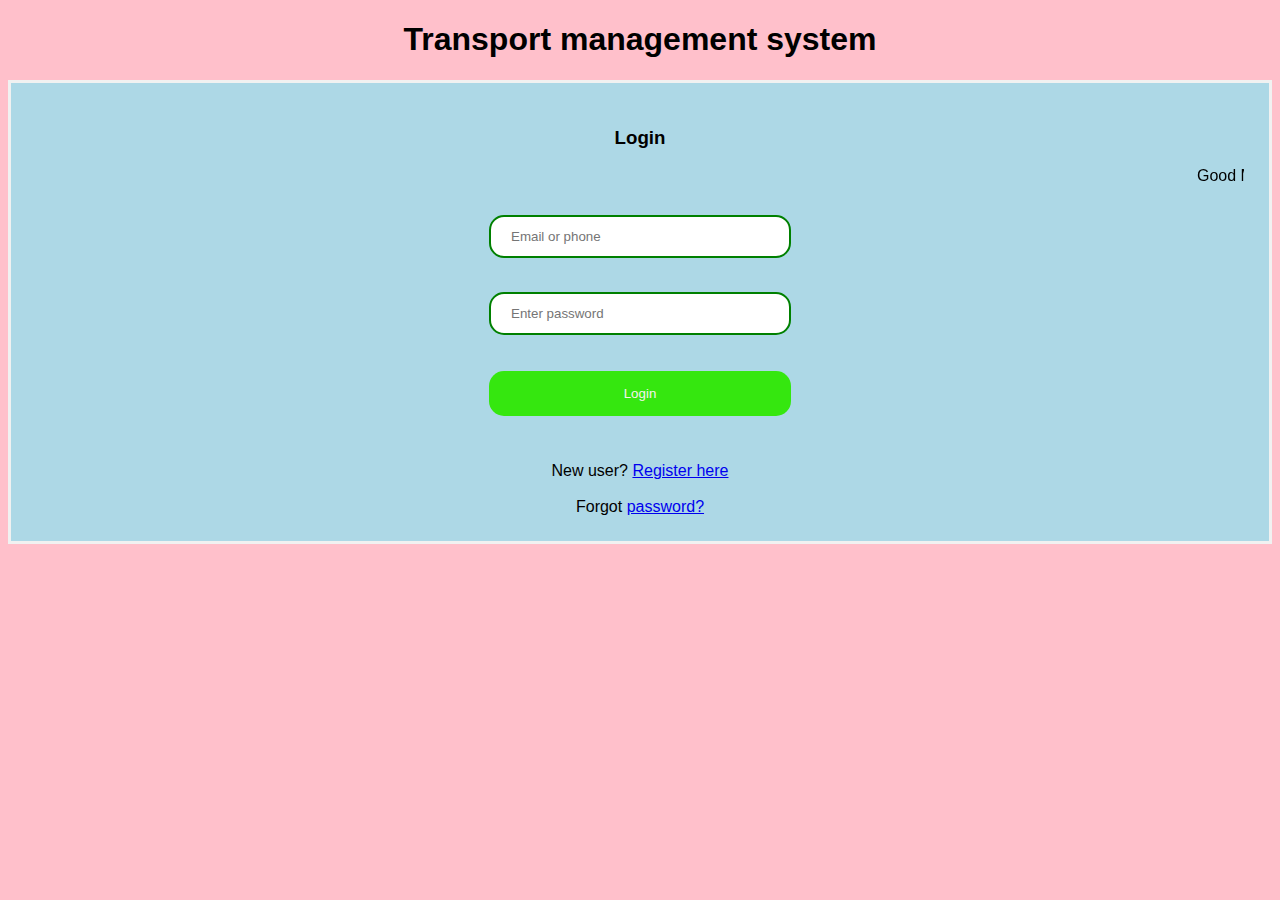
<file: TMS/index.html>
<!DOCTYPE html>   
<html>   
<head>  
<meta name="viewport" content="width=device-width, initial-scale=1">  
<title> Login Page </title>  
<style>   
Body {  
  font-family: Calibri, Helvetica, sans-serif;  
  background-color: pink;  
  text-align: center;
}  
button {   
       background-color:#35e70f;   
       width: 25%;  
        color: rgb(247, 243, 238);   
        padding: 15px;   
        margin: 10px 0px;   
        border: none;   
        cursor: pointer;   
        border-radius: 15px;
      
         }   
 form {   
        border: 3px solid #f1f1f1;   
    }   
 input[type=number], input[type=password] {   
        width: 25%;   
        margin: 8px 0;  
        padding: 12px 20px;   
        display: inline-block;   
        border: 2px solid green;   
        box-sizing: border-box;   
        border-radius: 15px;
    }  
 button:hover {   
        opacity: 0.7;   
    }   
  .cancelbtn {   
        width: auto;   
        padding: 10px 18px;  
        margin: 10px 5px;  
    }   
        
     
 .container {   
        padding: 25px;   
        background-color: lightblue;  
    }   
</style>   
</head>    
<body>    
    <center> <h1>Transport management system</h1> </center>   
    <form action="API/login.php"method="POST"> 
        
        <div class="container">  <h3>Login</h3> 
            <marquee>Good Morning, Good Afternoon, Good Evening, Good Night</marquee><br><br>
        
            <input type="number"name="mobile"placeholder="Email or phone"><br><br>
            <input type="password" name="password" placeholder="Enter password"><br><br>
            <button type="submit">Login</button>   <center>  
            <br><br>  
            New user?  <a href="Routes/register.html">Register here</a> <br><br>
            Forgot <a href="#"> password? </a>   </center>
        </div>   
    </form>     
</body>     
</html>  
        </body>
    </head>
</html>
</file>
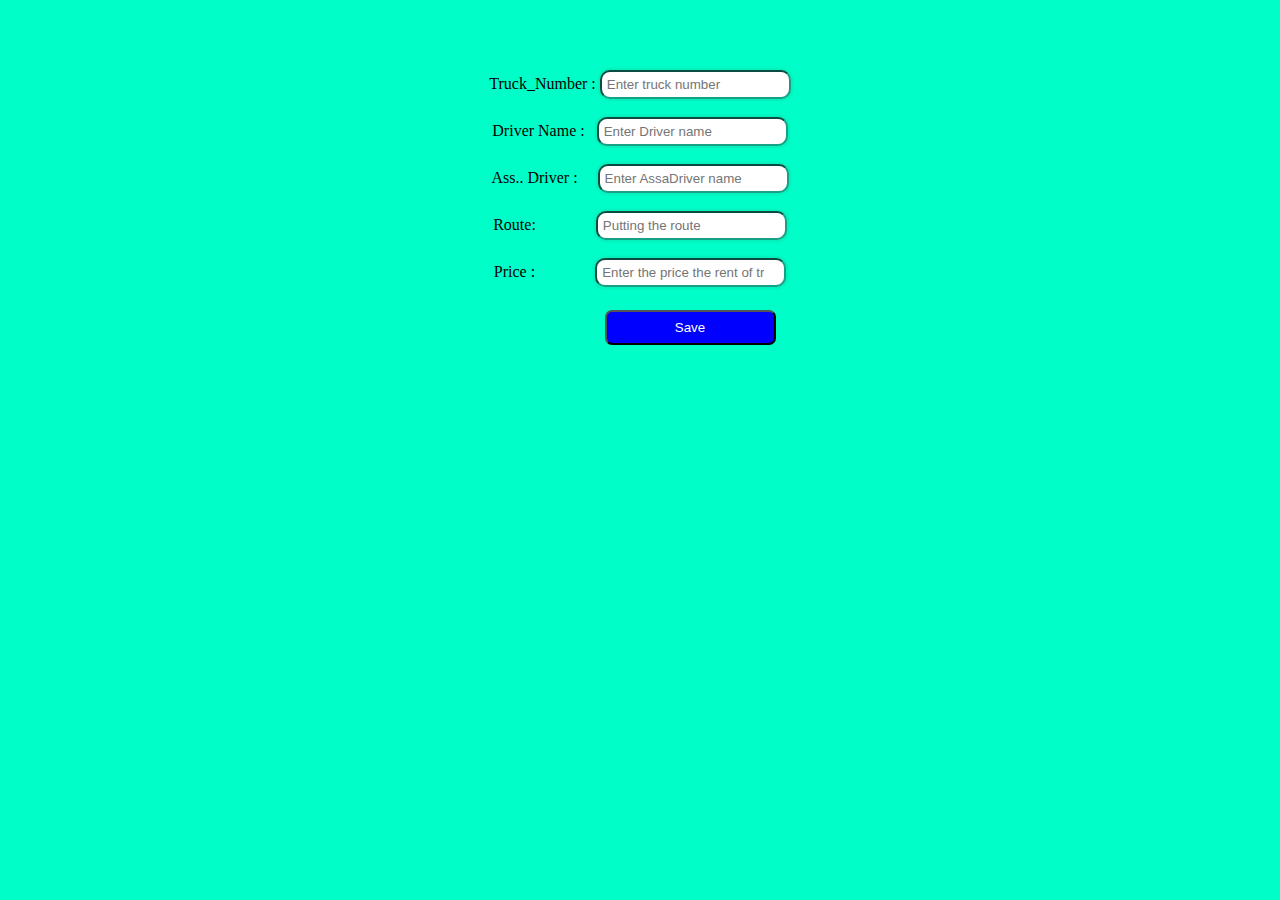
<file: TMS/add.html>
<html>
    <head>
        <title>Transportation management system</title>
        <head><title>Transportation management system</title>  
    <link rel="stylesheet" href="css/style.css">
    </head>
    
    <body>
    

        <form action="add.php"method="POST">
        <body>
            <style>
                 body{
                    background-color:rgb(0, 255, 200);
                    text-align: center;
                    margin:20px;
                    padding:50px;
                    
                 }
               
    
                #btn0{
                    border-radius: 7px;
        padding: 8px;
        margin: 2%;
        background-color: blue;
        color: white;
        width: 15%;
                }
                input{
        padding: 5px;
        border-radius: 10px;
    }
    </style>
        Truck_Number :
            <input type="text"name="number"placeholder="Enter truck number"><br><br>
            Driver Name :  &nbsp;&nbsp;<input type="text"name="D_name"placeholder="Enter Driver name"><br><br>
            Ass.. Driver :&#160;&#160; &nbsp;&nbsp;<input type="text"name="A_Driver"placeholder="Enter AssaDriver name"><br><br>
    
            Route: &nbsp;&nbsp;&nbsp;&nbsp; &nbsp;&nbsp;&nbsp;&nbsp; &nbsp;&nbsp;&nbsp;&nbsp;<input type="text"name="route"placeholder="Putting the route"><br><br>
    
            Price : &nbsp;&nbsp;&nbsp;&nbsp; &nbsp;&nbsp;&nbsp;&nbsp; &nbsp;&nbsp;&nbsp;&nbsp;<input type="number"name="price"placeholder="Enter the price the rent of truck"><br>

           &nbsp;&nbsp;&nbsp;&nbsp; &nbsp;&nbsp;&nbsp;&nbsp; &nbsp;&nbsp;&nbsp;&nbsp; &nbsp;&nbsp;&nbsp;&nbsp; &nbsp;&nbsp;&nbsp;&nbsp;
           <button id="btn0">Save</button>
            
    </form>
        </body>
    </html>
</file>
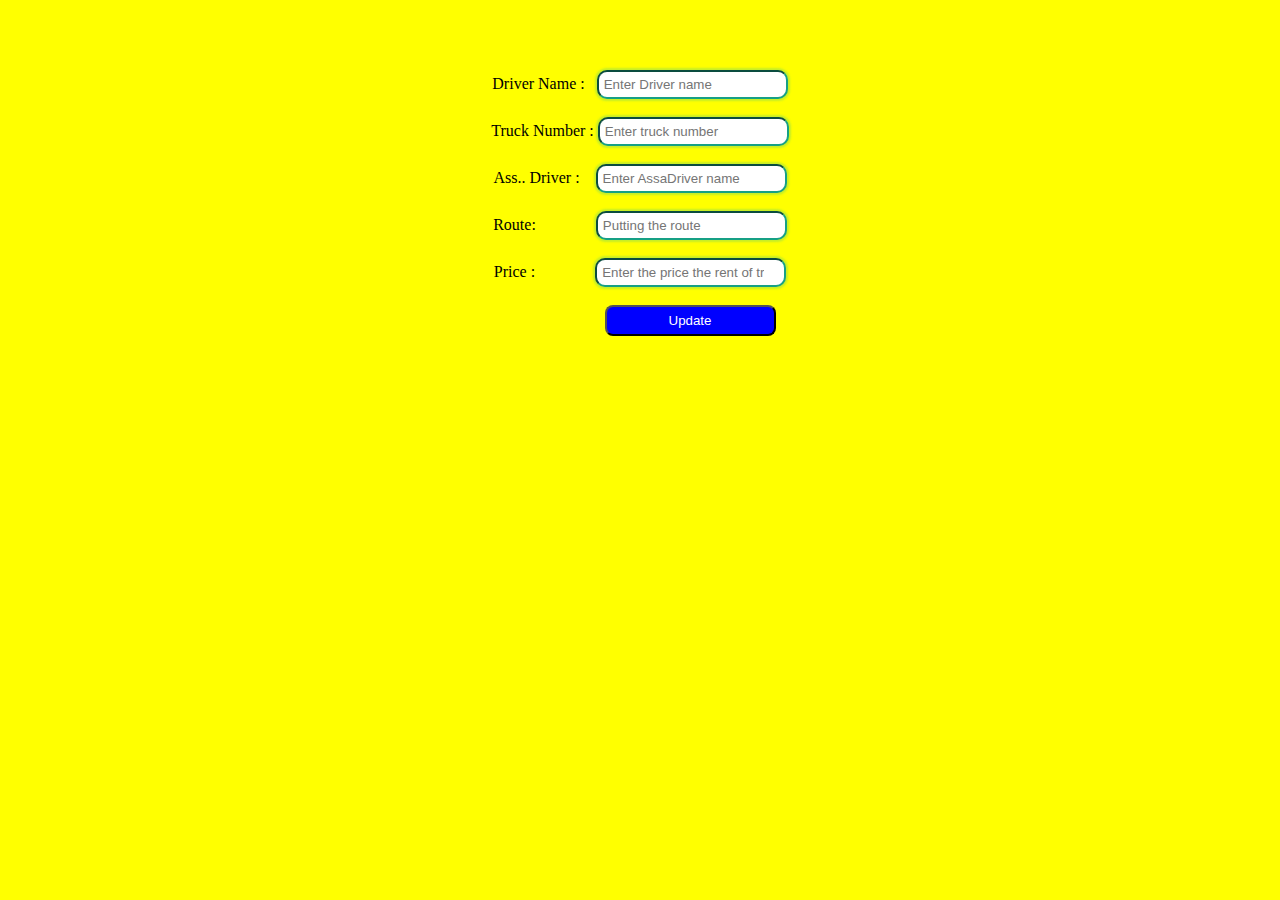
<file: TMS/edit.html>
<html>
    <head>
        <title>Transportation management system</title>
        <head><title>Transportation management system</title>  
    <link rel="stylesheet" href="css/style.css">
    </head>
    <body>
    

    <form action="edit.php"method="POST">
    <body>
        <style>
             body{
                background-color:yellow;
                text-align: center;
                margin:20px;
                padding:50px;
                
             }
           
            #btn0{
                border-radius: 8px;
    padding: 6px;
    background-color: blue;
    color: white;
    width:15%;
            }
            
            input{
    padding: 5px;
    border-radius: 10px;
}
</style>
  
        Driver Name :  &nbsp;&nbsp;<input type="text"name="D_name"placeholder="Enter Driver name"><br><br>
        Truck Number :
        <input type="text"name="number"placeholder="Enter truck number"><br><br>
        Ass.. Driver :&nbsp;&nbsp;&nbsp;&nbsp;<input type="text"name="A_Driver"placeholder="Enter AssaDriver name"><br><br>

        Route: &nbsp;&nbsp;&nbsp;&nbsp; &nbsp;&nbsp;&nbsp;&nbsp; &nbsp;&nbsp;&nbsp;&nbsp;<input type="text"name="route"placeholder="Putting the route"><br><br>

        Price : &nbsp;&nbsp;&nbsp;&nbsp; &nbsp;&nbsp;&nbsp;&nbsp; &nbsp;&nbsp;&nbsp;&nbsp;<input type="number"name="price"placeholder="Enter the price the rent of truck"><br><br>
        &nbsp;&nbsp;&nbsp;&nbsp;&nbsp;&nbsp;&nbsp;&nbsp;&nbsp;&nbsp;&nbsp;&nbsp;&nbsp;&nbsp;&nbsp;&nbsp;&nbsp;&nbsp;&nbsp;&nbsp;&nbsp;&nbsp;&nbsp;&nbsp;
            &nbsp;&nbsp;&nbsp;&nbsp;<button id="btn0">Update</button>&nbsp;&nbsp;&nbsp;&nbsp;
        
</form>
    </body>
</html>
</file>
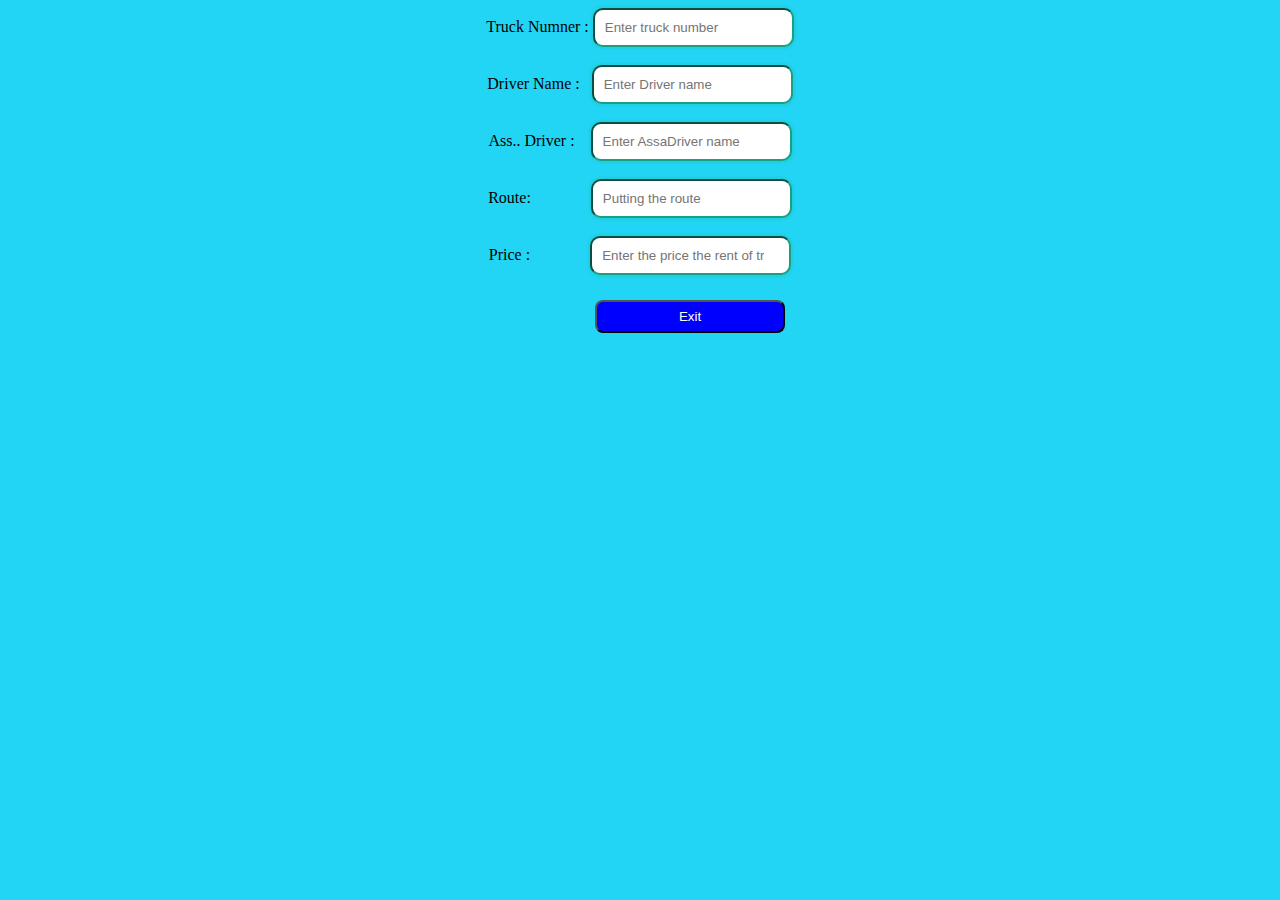
<file: TMS/view.html>
<html>
    <head>
        <title>Transportation management system</title>
        <head><title>Transportation management system</title>  
    <link rel="stylesheet" href="css/style.css">
    </head>
    <body>
    <style>
        #btn0{
                    border-radius: 8px;
        padding: 7px;
        margin: 2%;
        background-color: blue;
        color: white;
        width: 15%;
                }
    </style>

    <form action="">
    Truck Numner :
        <input type="text"name="number"placeholder="Enter truck number"><br><br>
        Driver Name :  &nbsp;&nbsp;<input type="text"name="name"placeholder="Enter Driver name"><br><br>
        Ass.. Driver :&nbsp;&nbsp;&nbsp;&nbsp;<input type="text"name="assdriver"placeholder="Enter AssaDriver name"><br><br>

        Route: &nbsp;&nbsp;&nbsp;&nbsp; &nbsp;&nbsp;&nbsp;&nbsp; &nbsp;&nbsp;&nbsp;&nbsp;<input type="text"name="source-destination"placeholder="Putting the route"><br><br>

        Price : &nbsp;&nbsp;&nbsp;&nbsp; &nbsp;&nbsp;&nbsp;&nbsp; &nbsp;&nbsp;&nbsp;&nbsp;<input type="number"name="price"placeholder="Enter the price the rent of truck"><br>
        &nbsp;&nbsp;&nbsp;&nbsp; &nbsp;&nbsp;&nbsp;&nbsp; &nbsp;&nbsp;&nbsp;&nbsp; &nbsp;&nbsp;&nbsp;&nbsp; &nbsp;&nbsp;&nbsp;&nbsp;
        <button id="btn0">Exit</button>
</form>
</body>
</html>
</file>
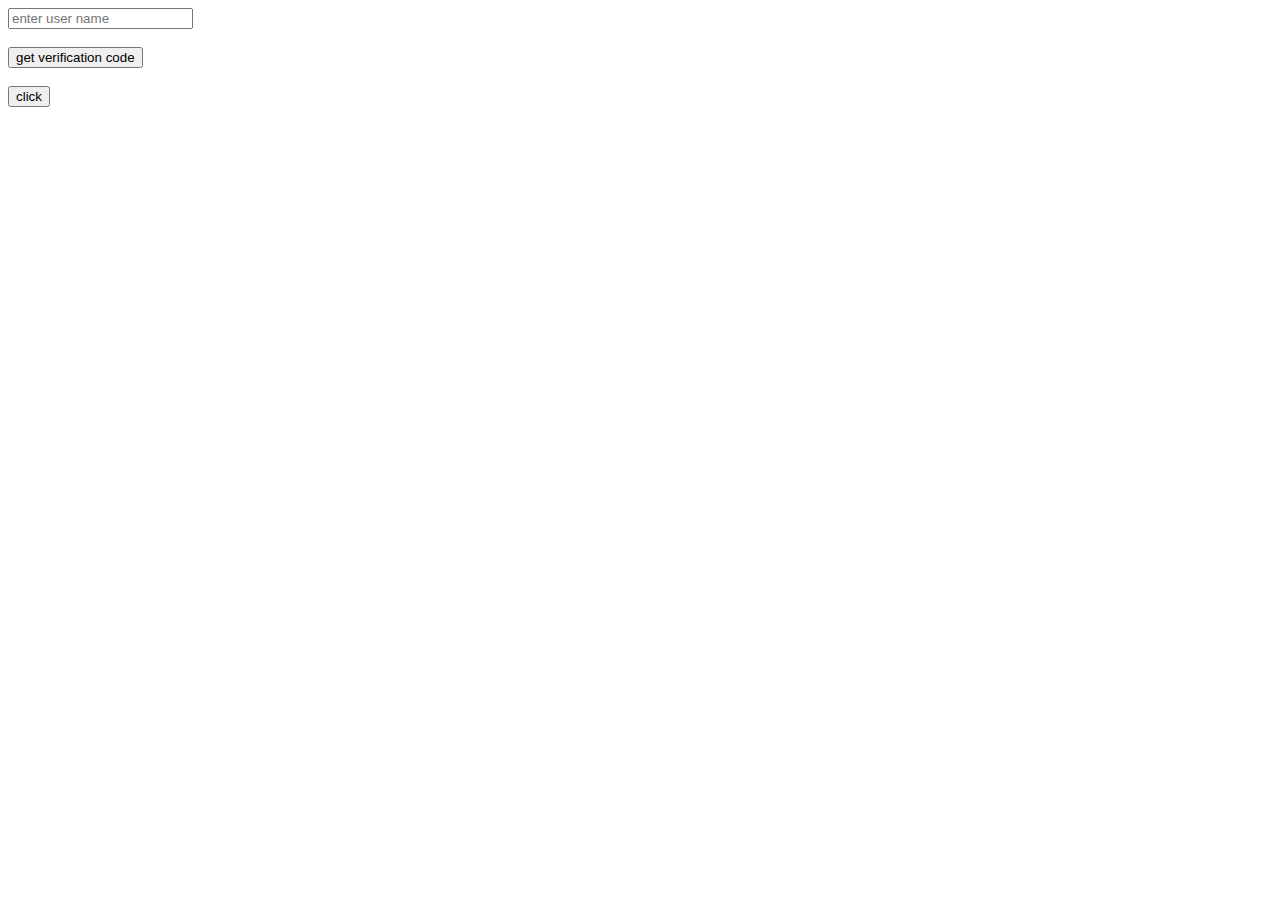
<file: TMS/forgot/forgot.html>
<html>
    <head>
        <title>Transport management system</title>
    </head>
    <body>
    
<form action="#">

<input type="username" name=""placeholder="enter user name"><br><br>
<button>get verification code</button><br><br>
<input type="submit" name="click" id=""value="click">
</form>


        
    </body>
</html>
</file>
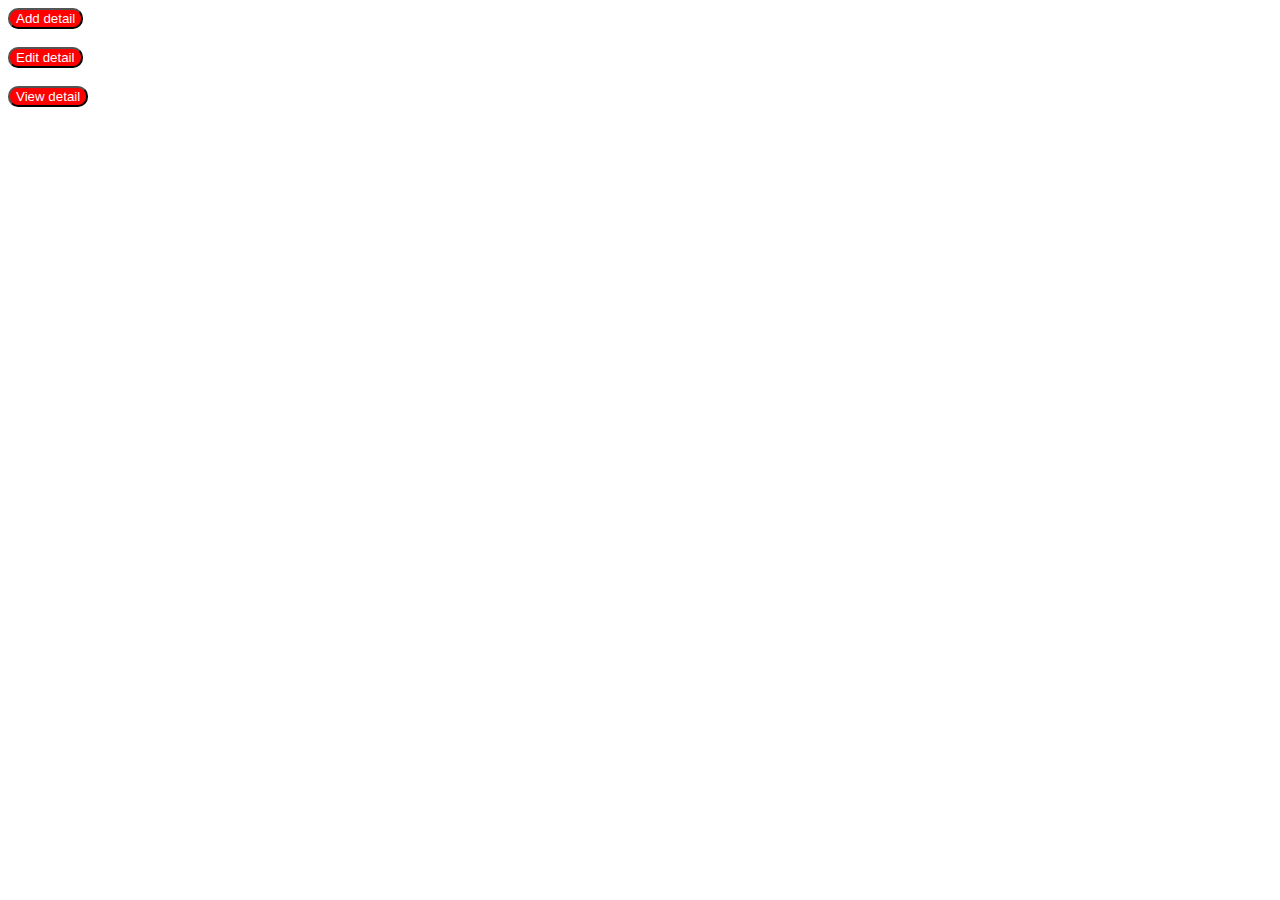
<file: TMS/Routes/ADriver.html>
<html>
    <head>
        <title>Transportation management system</title>
        <head><title>Transportation management system</title>  

    </head>
  <body>
    <style>
        #btn11{
            background-color:red;
            color:white;
            border-radius:10px;q
        }
        
    </style>
    
    <a href="../add1.php"><button  id="btn11">Add detail</button></a><br><br>
    <a href="../edit1.php"><button id="btn11">Edit detail</button></a>    <br><br>
    <a href="../view1.php"><button id="btn11">View detail</button></a><br><br>
  </body>

</html>
</file>
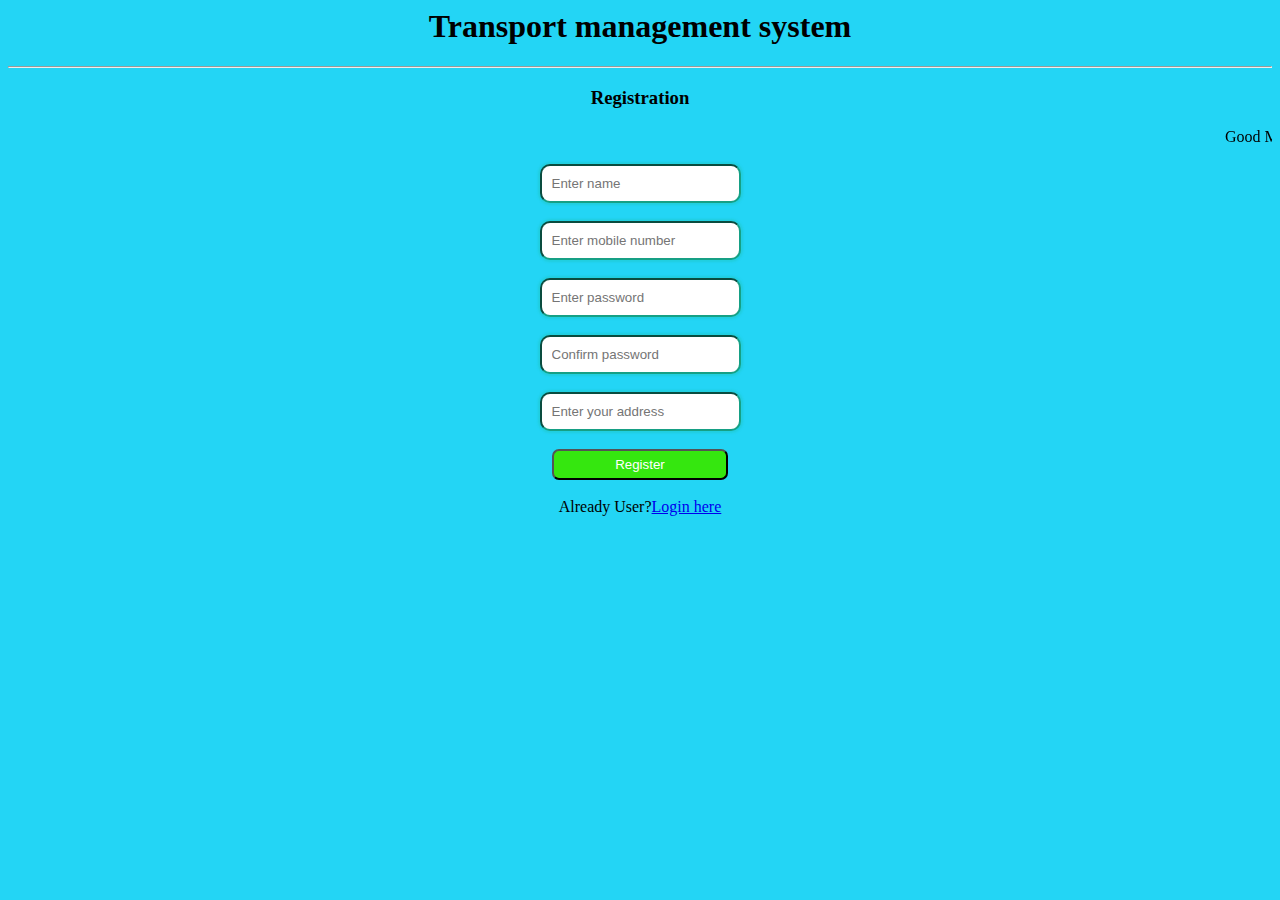
<file: TMS/Routes/register.html>
<html>
    <head><title>
        Transport management system
    </title>
<link rel="stylesheet" href="../css/style.css">
</head>
    <body>
        <style>
            #register{
    border-radius: 7px;
    padding: 6px;
    background-color:#35e70f;
    color: white;
    width: 14%;
}
        </style>
        <h1>Transport management system</h1>
        <hr>
        <h3>Registration</h3>
        <marquee>Good Morning, Good Afternoon, Good Evening, Good Night</marquee><br><br>
        <form action="../API/register.php"method="POST">
            <input type="text"name="name"placeholder="Enter name"><br><br>
            <input type="number"name="mobile"placeholder="Enter mobile number"><br><br>
            <input type="password"name="password"placeholder="Enter password"><br><br>
            <input type="password"name="cpassword"placeholder="Confirm password"><br><br>
            <input type="text"name="address"placeholder="Enter your address"><br><br>
            <button id="register">Register</button> <br><br>
            Already User?<a href="../index.html">Login here</a>
            
        </form>
    </body>
</html>
</file>
<file: TMS/css/style.css>
body{
    text-align: center;
    background-color: rgb(35, 213, 245);
}
#headersection{
    padding: 10px;

}
#headersection h1{
    font-family: cursive;
}
input{
    padding: 10px;
    border-radius: 10px;
    border-color: #16a085; 
    box-shadow:  0px 0px 2px 2px rgba(26,188,156,0.25);

}
#logbtn{
    border-radius: 7px;
    padding: 6px;
    background-color: blue;
    color: white;
    display: flex;
    flex-direction: column;
    text-align: center;
    gap: 15px;
    
}
</file>
